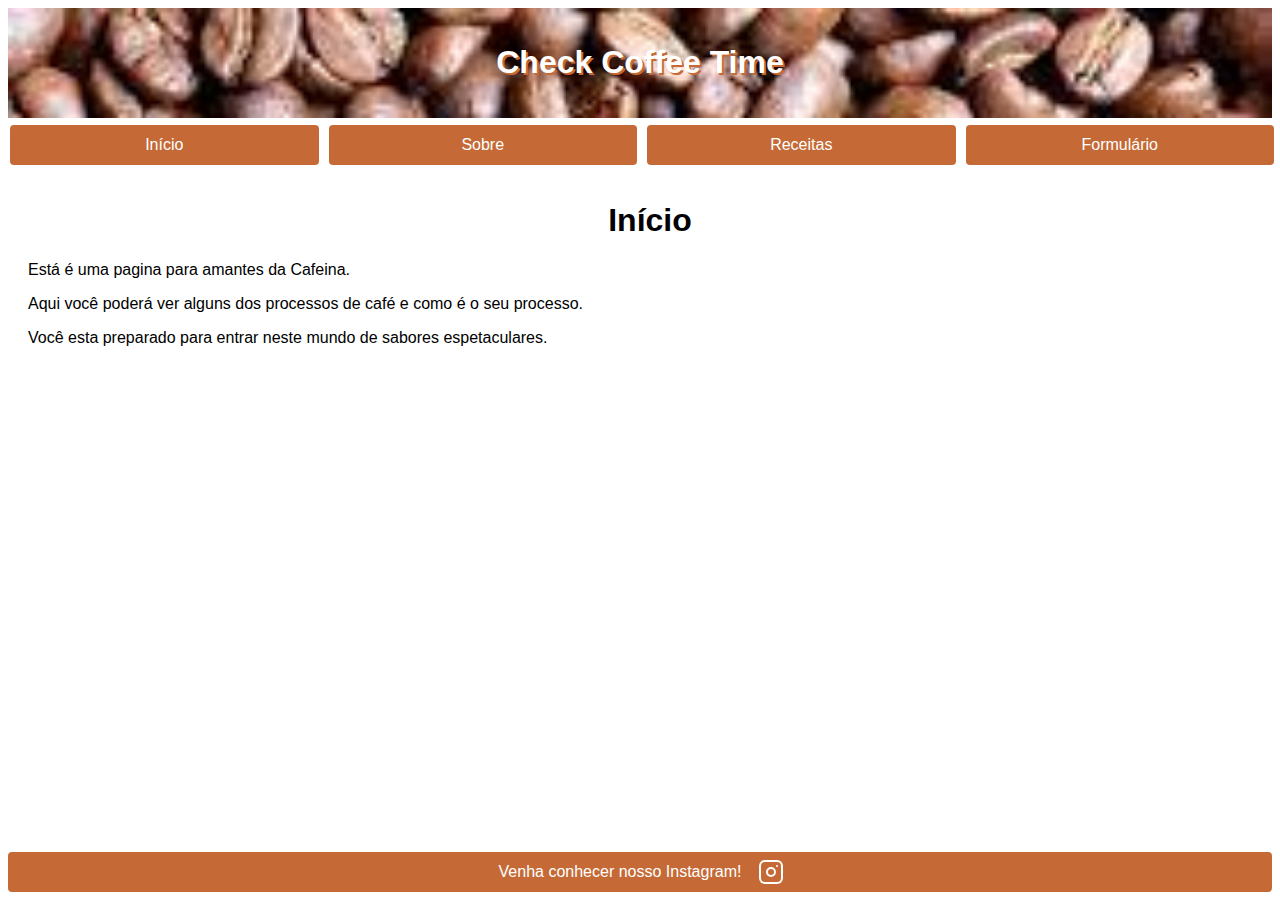
<file: Check Coffe Time/index.html>
<!DOCTYPE html>
<html lang="pt-br">

<head>
    <meta charset="UTF-8">
    <meta http-equiv="X-UA-Compatible" content="IE=edge">
    <meta name="viewport" content="width=device-width, initial-scale=1.0">
    <link rel="stylesheet" title="novo" href="design.css">
    <title>Check Coffee Time</title>
</head>

<body>
    <div class="header">
        <h1 class="check">Check Coffee Time</h1>
    </div>
    <div class="row">
        <div class="col-3 menu">
            <ul>
                <li><a href="./index.html">Início</a></li>
                <li><a href=" ./paginas/sobre.html">Sobre</a></li>
                <li><a class="teste" href="./paginas/receitas.html">Receitas
                        <ul>
                            <li><a class="a_receita" href="../receitas/v60.html">V60</a> </li>
                            <li><a class="a_receita" href="../receitas/doppio.html">Doppio</a></li>
                            <li><a class="a_receita" href="../receitas/espresso.html">Espresso</a></li>
                            <li><a class="a_receita" href="../receitas/mocha.html">Mocha</a></li>
                            <li><a class="a_receita" href="../receitas/cappuccino.html">Cappucino</a></li>
                            <li><a class="a_receita" href="../receitas/macchiato.html">Macchiato</a></li>
                        </ul>
                    </a></li>
                <li><a href=" ./paginas/forms.html">Formulário</a></li>
            </ul>
        </div>
        <div class="col-9 ">
            <h1>Início</h1>
            <p> Está é uma pagina para amantes da Cafeina.</p>
            <P> Aqui você poderá ver alguns dos processos de café e como é o seu processo.</p>
            <p> Você esta preparado para entrar neste mundo de sabores espetaculares.</p>
        </div>
    </div>
    <footer>
        <p class="footer">Venha conhecer nosso
            Instagram! </p>
        <a class="footer" href=" https://instagram.com/checkcoffeetime?igshid=YmMyMTA2M2Y="> <i
                class="gg-instagram"></i></a>
    </footer>

</body>

</html>
</file>
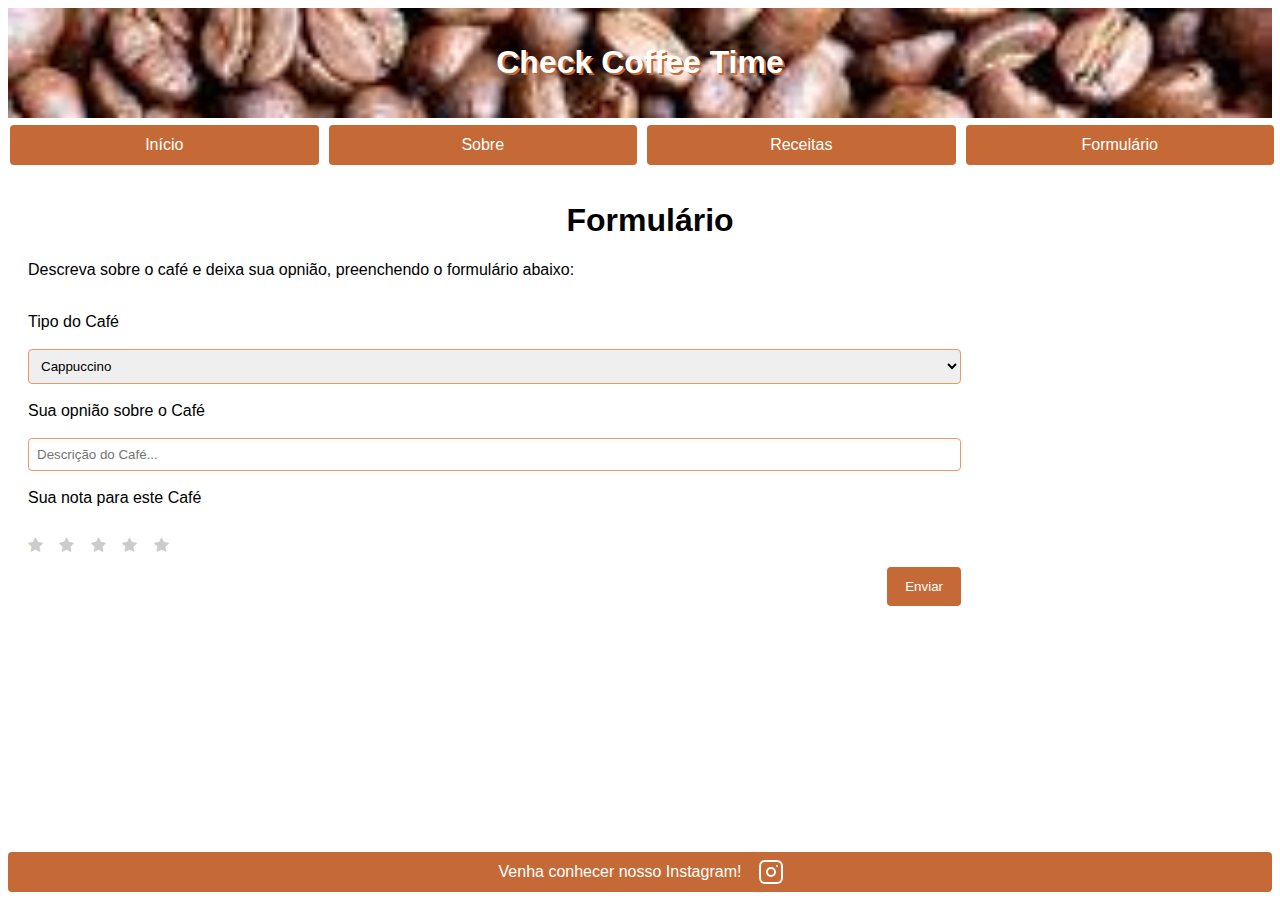
<file: Check Coffe Time/paginas/forms.html>
<!DOCTYPE html>
<html lang="pt-br">

<head>
    <meta charset="UTF-8">
    <meta http-equiv="X-UA-Compatible" content="IE=edge">
    <meta name="viewport" content="width=device-width, initial-scale=1.0">
    <link rel="stylesheet" title="Original" href="../design.css">
    <link rel="stylesheet" href="//maxcdn.bootstrapcdn.com/font-awesome/4.3.0/css/font-awesome.min.css">

    <title>Check Coffee Time</title>
</head>

<body>
    <div class="header">
        <h1 class="check">Check Coffee Time</h1>
    </div>
    <div class="row">
        <div class="form">
            <div class="col-3 menu">
                <ul>
                    <li><a href="../index.html">Início</a></li>
                    <li><a href=" ./sobre.html">Sobre</a></li>
                    <li><a href="./receitas.html">Receitas
                            <ul>
                                <li><a class="a_receita" href="../receitas/v60.html">V60</a> </li>
                                <li><a class="a_receita" href="../receitas/doppio.html">Doppio</a></li>
                                <li><a class="a_receita" href="../receitas/espresso.html">Espresso</a></li>
                                <li> <a class="a_receita" href="../receitas/mocha.html">Mocha</a></li>
                                <li><a class="a_receita" href="../receitas/cappuccino.html">Cappucino</a></li>
                                <li><a class="a_receita" href="../receitas/macchiato.html">Macchiato</a></li>
                            </ul>
                        </a></li>
                    <li><a href=" ./forms.html">Formulário</a></li>
                </ul>
            </div>
            <div class="col-9">
                <h1>Formulário</h1>
                <p> Descreva sobre o café e deixa sua opnião, preenchendo o formulário abaixo: </p>
                <div class="formulario">
                    <form>
                        <div class="form">
                            <div class="col-25">
                                <label for="estado">Tipo do Café</label>
                            </div>
                            <div class="col-75">
                                <select id="tipo" name="tipo">
                                    <option value="Cappuccino">Cappuccino</option>
                                    <option value="Espresso">Espresso</option>
                                    <option value="Doppio">Doppio</option>
                                    <option value="V60">V60</option>
                                    <option value="Macchiato">Macchiato</option>
                                    <option value="Mocha">Mocha</option>
                                </select>
                            </div>
                        </div>
                        <div class="form">
                            <div class="col-25">
                                <label for="desc">Sua opnião sobre o Café</label>
                            </div>
                            <div class="col-75">
                                <input type="text" id="desc" name="descpro" placeholder="Descrição do Café...">
                            </div>
                        </div>
                        <div class="form">
                            <div class="col-25">
                                <label for="loc">Sua nota para este Café</label>
                            </div>
                            <div class="col-75">
                                <div class="estrelas">
                                    <input type="radio" id="cm_star-empty" name="fb" value="" checked />
                                    <label for="cm_star-1"><i class="fa"></i></label>
                                    <input type="radio" id="cm_star-1" name="fb" value="1" />
                                    <label for="cm_star-2"><i class="fa"></i></label>
                                    <input type="radio" id="cm_star-2" name="fb" value="2" />
                                    <label for="cm_star-3"><i class="fa"></i></label>
                                    <input type="radio" id="cm_star-3" name="fb" value="3" />
                                    <label for="cm_star-4"><i class="fa"></i></label>
                                    <input type="radio" id="cm_star-4" name="fb" value="4" />
                                    <label for="cm_star-5"><i class="fa"></i></label>
                                    <input type="radio" id="cm_star-5" name="fb" value="5" />
                                </div>
                                <div>
                                    <button id="test" type="reset" class="button" value="Enviar">Enviar</button>
                                </div>
                            </div>
                        </div>
                    </form>
                </div>
            </div>
        </div>
    </div>
    
    <footer>
        <p class="footer">Venha conhecer nosso
            Instagram! </p>
        <a class="footer" href=" https://instagram.com/checkcoffeetime?igshid=YmMyMTA2M2Y="> <i
                class="gg-instagram"></i>
    </footer>
</body>

</html>
</file>
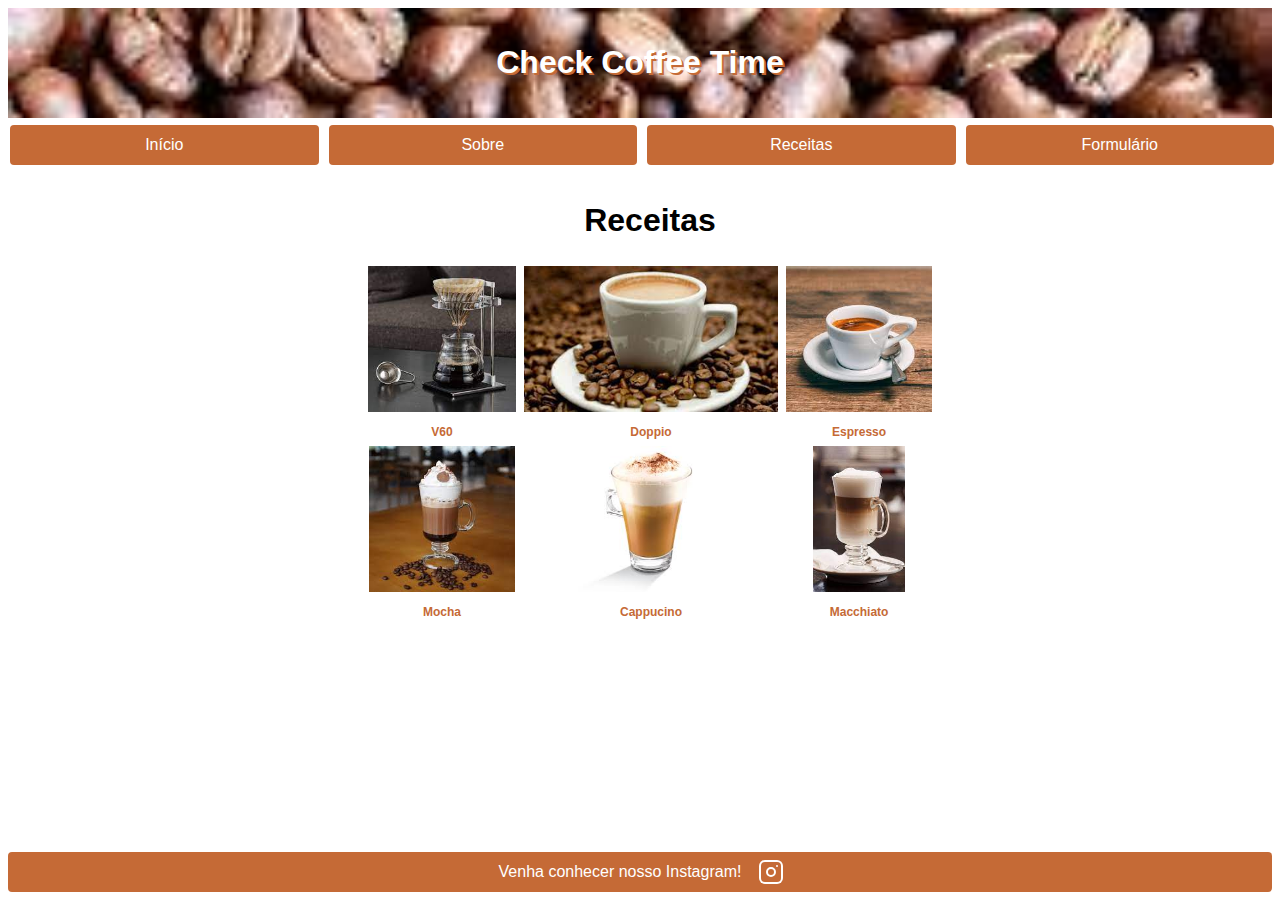
<file: Check Coffe Time/paginas/receitas.html>
<!DOCTYPE html>
<html lang="pt-br">

<head>
    <meta charset="UTF-8">
    <meta http-equiv="X-UA-Compatible" content="IE=edge">
    <meta name="viewport" content="width=device-width, initial-scale=1.0">
    <link rel="stylesheet" title="novo" href="../design.css">
    <title>Check Coffee Time</title>
</head>

<body>
    <div class="header">
        <h1 class="check">Check Coffee Time</h1>
    </div>
    <div class="row">
        <div class="col-3 menu">
            <ul>
                <li><a href="../index.html">Início</a></li>
                <li><a href=" ./sobre.html">Sobre</a></li>
                <li><a href="./receitas.html">Receitas
                        <ul>
                            <li><a class="a_receita" href="../receitas/v60.html">V60</a> </li>
                            <li><a class="a_receita" href="../receitas/doppio.html">Doppio</a></li>
                            <li><a class="a_receita" href="../receitas/espresso.html">Espresso</a></li>
                            <li> <a class="a_receita" href="../receitas/mocha.html">Mocha</a></li>
                            <li><a class="a_receita" href="../receitas/cappuccino.html">Cappucino</a></li>
                            <li><a class="a_receita" href="../receitas/macchiato.html">Macchiato</a></li>
                        </ul>
                    </a></li>
                <li><a href=" ./forms.html">Formulário</a></li>
            </ul>
        </div>

        <div class="col-9">
            <h1>Receitas</h1>
            <table>
                <tbody>
                    <tr>
                        <td><img src="../receitas/imagens-receitas/v60.jpg"></td>
                        <td><img src="../receitas/imagens-receitas/doppio.jpg"></td>
                        <td><img src="../receitas/imagens-receitas/espresso.jpg"></td>
                    </tr>
                    <tr>
                        <td><a class="a_receita" href="../receitas/v60.html">V60</a> </td>
                        <td><a class="a_receita" href="../receitas/doppio.html">Doppio</a></td>
                        <td><a class="a_receita" href="../receitas/espresso.html">Espresso</a></td>
                    </tr>
                    <tr>
                        <td><img src="../receitas/imagens-receitas/mocha.jpg"></td>
                        <td><img src="../receitas/imagens-receitas/Cappucino.png"></td>
                        <td><img src="../receitas/imagens-receitas/macchiato.jpg"></td>
                    </tr>
                    <tr>
                        <td><a class="a_receita" href="../receitas/mocha.html">Mocha</a></td>
                        <td><a class="a_receita" href="../receitas/cappuccino.html">Cappucino</a></td>
                        <td><a class="a_receita" href="../receitas/macchiato.html">Macchiato</a></td>
                    </tr>
                </tbody>
            </table>

        </div>
    </div>
    <footer>
        <p class="footer">Venha conhecer nosso
            Instagram! </p>
        <a class="footer" href=" https://instagram.com/checkcoffeetime?igshid=YmMyMTA2M2Y="> <i
                class="gg-instagram"></i></a>
    </footer>

</body>

</html>
</file>
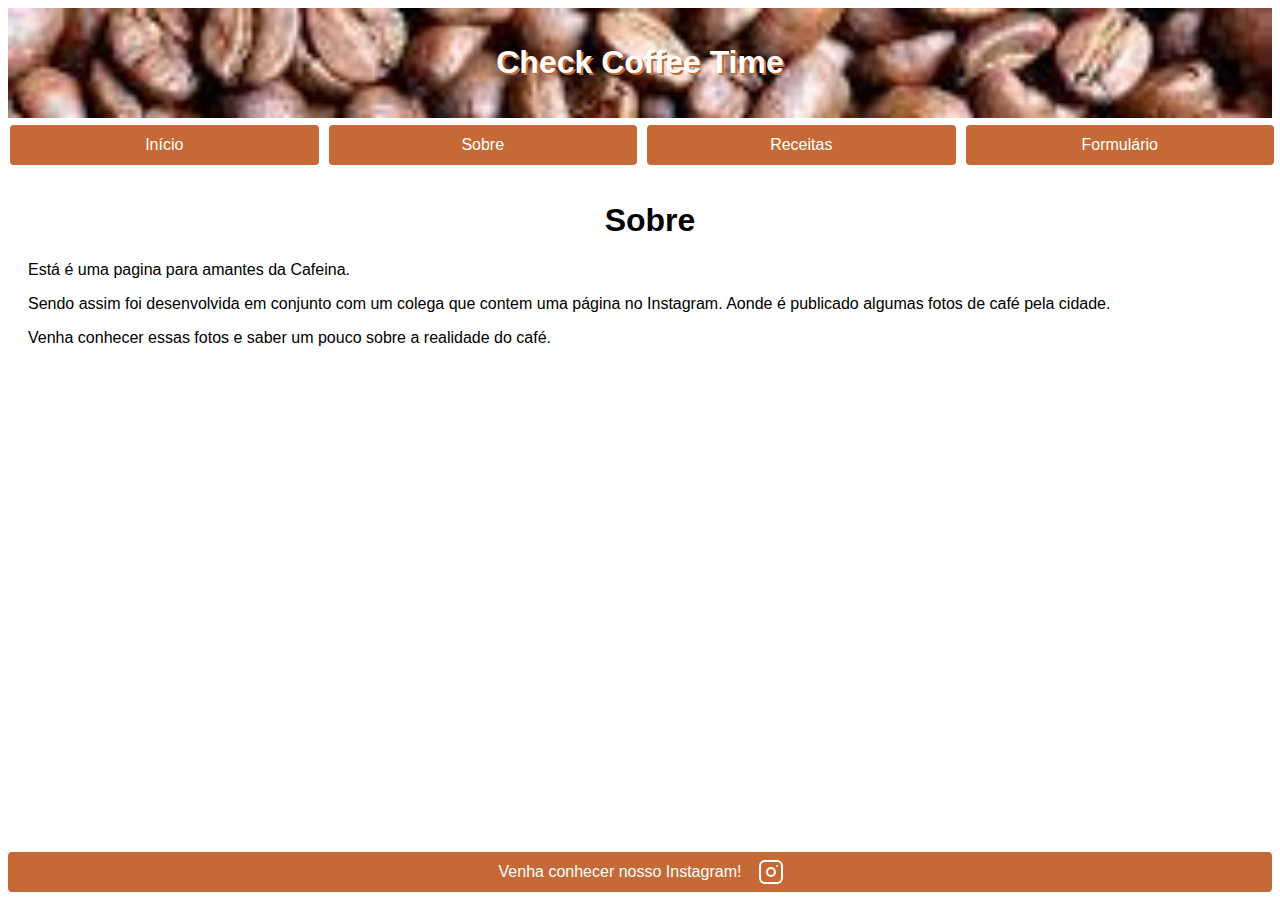
<file: Check Coffe Time/paginas/sobre.html>
<!DOCTYPE html>
<html lang="pt-br">

<head>
    <meta charset="UTF-8">
    <meta http-equiv="X-UA-Compatible" content="IE=edge">
    <meta name="viewport" content="width=device-width, initial-scale=1.0">
    <link rel="stylesheet" title="novo" href="../design.css">
    <title>Check Coffee Time</title>
</head>

<body>
    <div class="header">
        <h1 class="check">Check Coffee Time</h1>
    </div>
    <div class="row">
        <div class="col-3 menu">
            <ul>
                <li><a href="../index.html">Início</a></li>
                <li><a href=" ./sobre.html">Sobre</a></li>
                <li><a href="./receitas.html">Receitas
                        <ul>
                            <li><a class="a_receita" href="../receitas/v60.html">V60</a> </li>
                            <li><a class="a_receita" href="../receitas/doppio.html">Doppio</a></li>
                            <li><a class="a_receita" href="../receitas/espresso.html">Espresso</a></li>
                            <li> <a class="a_receita" href="../receitas/mocha.html">Mocha</a></li>
                            <li><a class="a_receita" href="../receitas/cappuccino.html">Cappucino</a></li>
                            <li><a class="a_receita" href="../receitas/macchiato.html">Macchiato</a></li>
                        </ul>
                    </a></li>
                <li><a href=" ./forms.html">Formulário</a></li>
            </ul>
        </div>
        <div class="col-9">
            <h1>Sobre</h1>
            <p> Está é uma pagina para amantes da Cafeina.</p>
            <P> Sendo assim foi desenvolvida em conjunto com um colega que contem uma página no Instagram. Aonde é publicado
                algumas fotos de café pela cidade. </p>
            <p> Venha conhecer essas fotos e saber um pouco sobre a realidade do café.</p>
        </div>
    </div>
        <footer>
            <p class="footer">Venha conhecer nosso
                Instagram! </p>
            <a class="footer" href=" https://instagram.com/checkcoffeetime?igshid=YmMyMTA2M2Y="> <i
                    class="gg-instagram"></i></a>
        </footer>
</body>

</html>
</file>
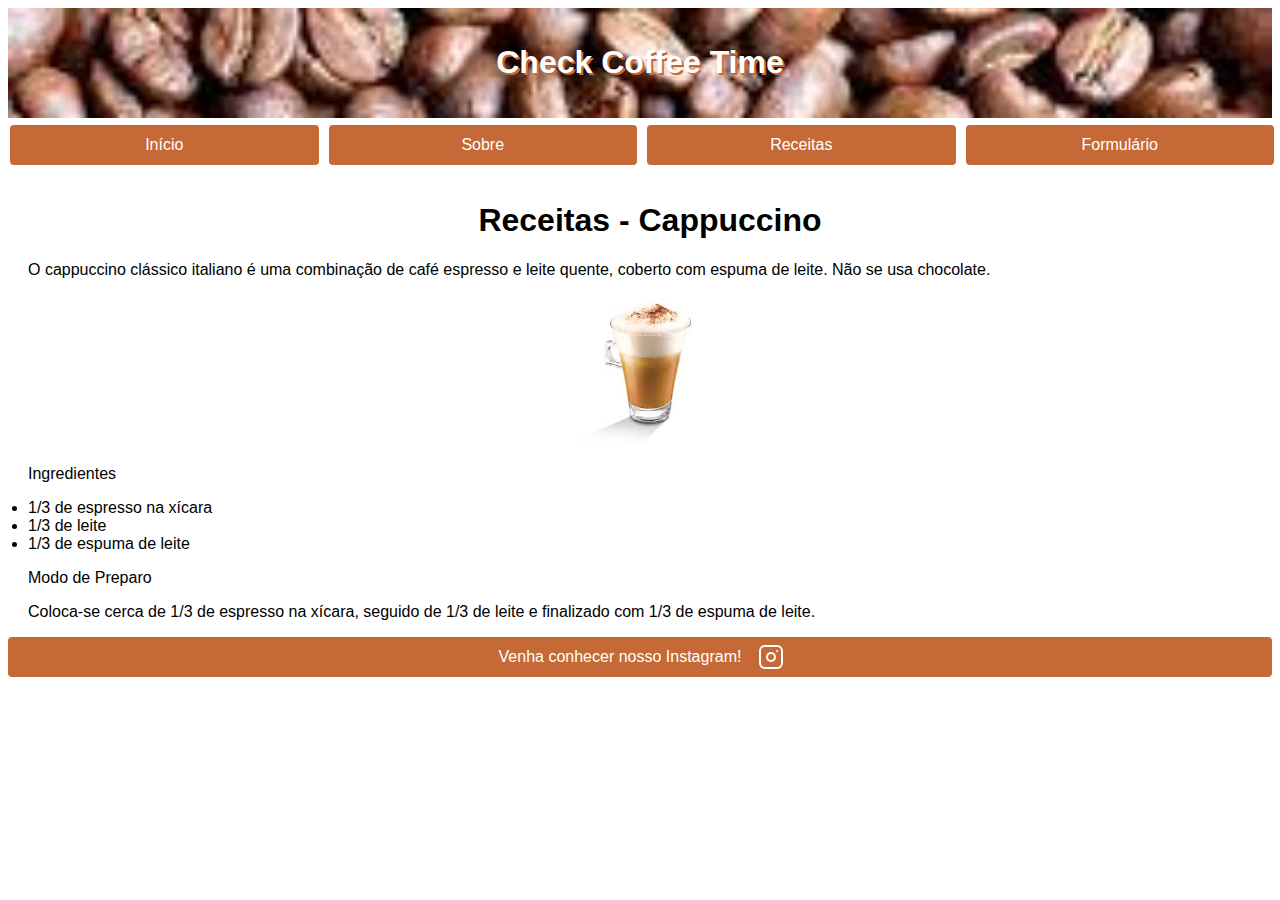
<file: Check Coffe Time/receitas/cappuccino.html>
<!DOCTYPE html>
<html lang="pt-br">

<head>
    <meta charset="UTF-8">
    <meta http-equiv="X-UA-Compatible" content="IE=edge">
    <meta name="viewport" content="width=device-width, initial-scale=1.0">
    <link rel="stylesheet" title="novo" href="../design.css">
    <title>Check Coffee Time</title>
</head>

<body>
    <div class="header">
        <h1 class="check">Check Coffee Time</h1>
    </div>
    <div class="row">
        <div class="col-3 menu">
            <ul>
                <li><a href="../index.html">Início</a></li>
                <li><a href="../paginas/sobre.html">Sobre</a></li>
                <li><a href="../paginas/receitas.html">Receitas
                    <ul>
                        <li><a class="a_receita" href="../receitas/v60.html">V60</a> </li>
                        <li><a class="a_receita" href="../receitas/doppio.html">Doppio</a></li>
                        <li><a class="a_receita" href="../receitas/espresso.html">Espresso</a></li>
                        <li> <a class="a_receita" href="../receitas/mocha.html">Mocha</a></li>
                        <li><a class="a_receita" href="../receitas/cappuccino.html">Cappucino</a></li>
                        <li><a class="a_receita" href="../receitas/macchiato.html">Macchiato</a></li>
                    </ul>
                </a></li>
                <li><a href="../paginas/forms.html">Formulário</a></li>
            </ul>
        </div>
        <div class="col-9">
            <h1>Receitas - Cappuccino</h1>
            <P> O cappuccino clássico italiano é uma combinação de café espresso e leite quente, coberto com espuma de
                leite. Não se usa chocolate. </p>
            <div class="img_receita"><img src="../receitas/imagens-receitas/Cappucino.png"></div>
            <p>Ingredientes</p>
            <li>1/3 de espresso na xícara</li>
            <li>1/3 de leite</li>
            <li>1/3 de espuma de leite</li>

            <p>Modo de Preparo</p>
            <p>Coloca-se cerca de 1/3 de espresso na xícara, seguido de 1/3 de leite e finalizado com 1/3 de espuma de
                leite.</p>
        </div>
        <footer>
            <p class="footer">Venha conhecer nosso
                Instagram! </p>
            <a class="footer" href=" https://instagram.com/checkcoffeetime?igshid=YmMyMTA2M2Y="> <i
                    class="gg-instagram"></i></a>
        </footer>
</body>

</html>
</file>
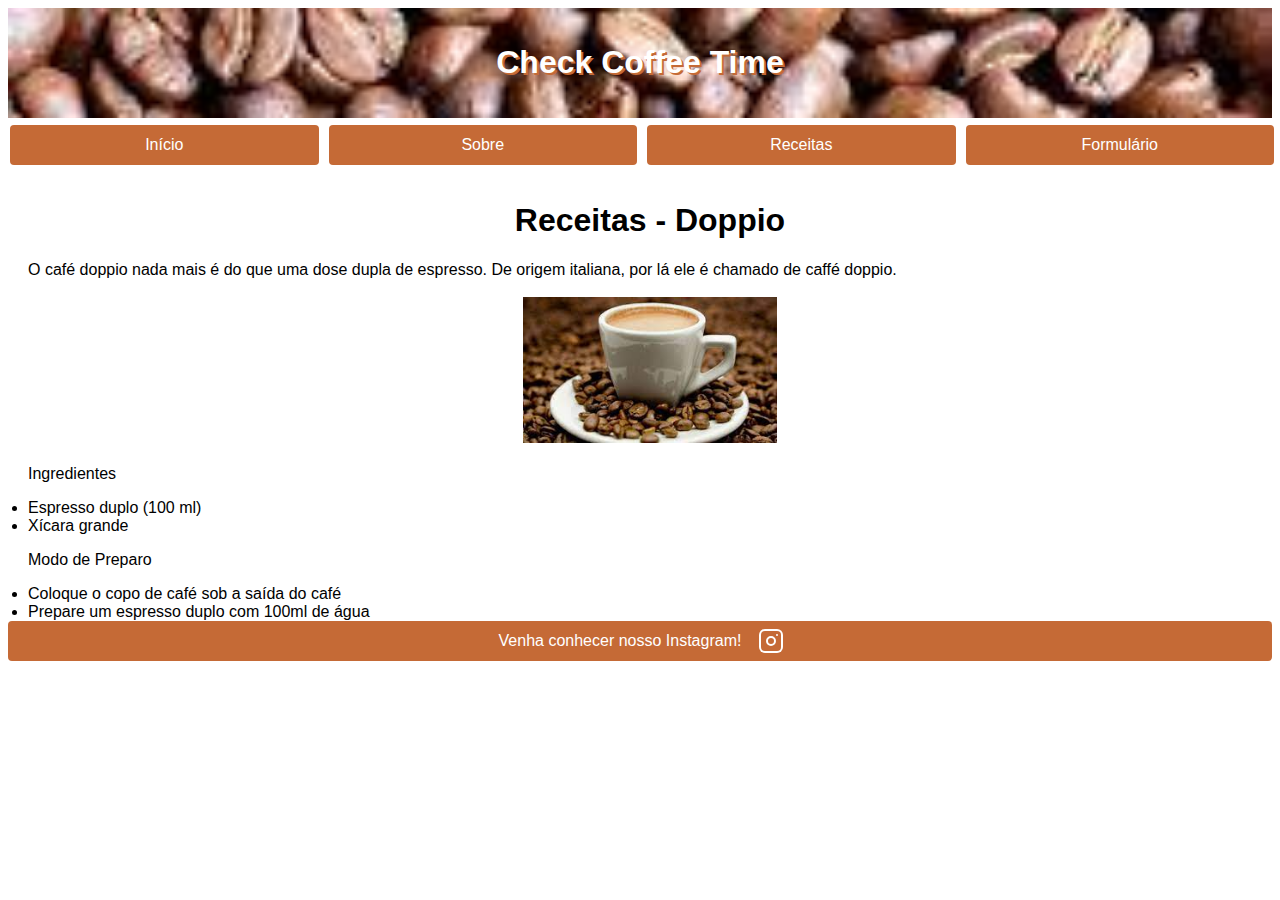
<file: Check Coffe Time/receitas/doppio.html>
<!DOCTYPE html>
<html lang="pt-br">

<head>
    <meta charset="UTF-8">
    <meta http-equiv="X-UA-Compatible" content="IE=edge">
    <meta name="viewport" content="width=device-width, initial-scale=1.0">
    <link rel="stylesheet" title="novo" href="../design.css">
    <title>Check Coffee Time</title>
</head>

<body>
    <div class="header">
        <h1 class="check">Check Coffee Time</h1>
    </div>
    <div class="row">
        <div class="col-3 menu">
            <ul>
                <li><a href="../index.html">Início</a></li>
                <li><a href="../paginas/sobre.html">Sobre</a></li>
                <li><a href="../paginas/receitas.html">Receitas
                    <ul>
                        <li><a class="a_receita" href="../receitas/v60.html">V60</a> </li>
                        <li><a class="a_receita" href="../receitas/doppio.html">Doppio</a></li>
                        <li><a class="a_receita" href="../receitas/espresso.html">Espresso</a></li>
                        <li> <a class="a_receita" href="../receitas/mocha.html">Mocha</a></li>
                        <li><a class="a_receita" href="../receitas/cappuccino.html">Cappucino</a></li>
                        <li><a class="a_receita" href="../receitas/macchiato.html">Macchiato</a></li>
                    </ul>
                </a></li>
                <li><a href="../paginas/forms.html">Formulário</a></li>
            </ul>
        </div>
        <div class="col-9">
            <h1>Receitas - Doppio</h1>
            <P> O café doppio nada mais é do que uma dose dupla de espresso. De origem italiana, por lá ele é chamado de
                caffé doppio. </p>
            <div class="img_receita"><img src="../receitas/imagens-receitas/doppio.jpg"></div>
            <p>Ingredientes</p>
            <li>Espresso duplo (100 ml)</li>
            <li>Xícara grande</li>

            <p>Modo de Preparo</p>
            <li>Coloque o copo de café sob a saída do café</li>
            <li>Prepare um espresso duplo com 100ml de água</li>

            <!-- https://www.baressp.com.br/receitas/barista/sem-alcool/espresso-doppio -->

        </div>
        <footer>
            <p class="footer">Venha conhecer nosso
                Instagram! </p>
            <a class="footer" href=" https://instagram.com/checkcoffeetime?igshid=YmMyMTA2M2Y="> <i
                    class="gg-instagram"></i></a>
        </footer>
</body>

</html>
</file>
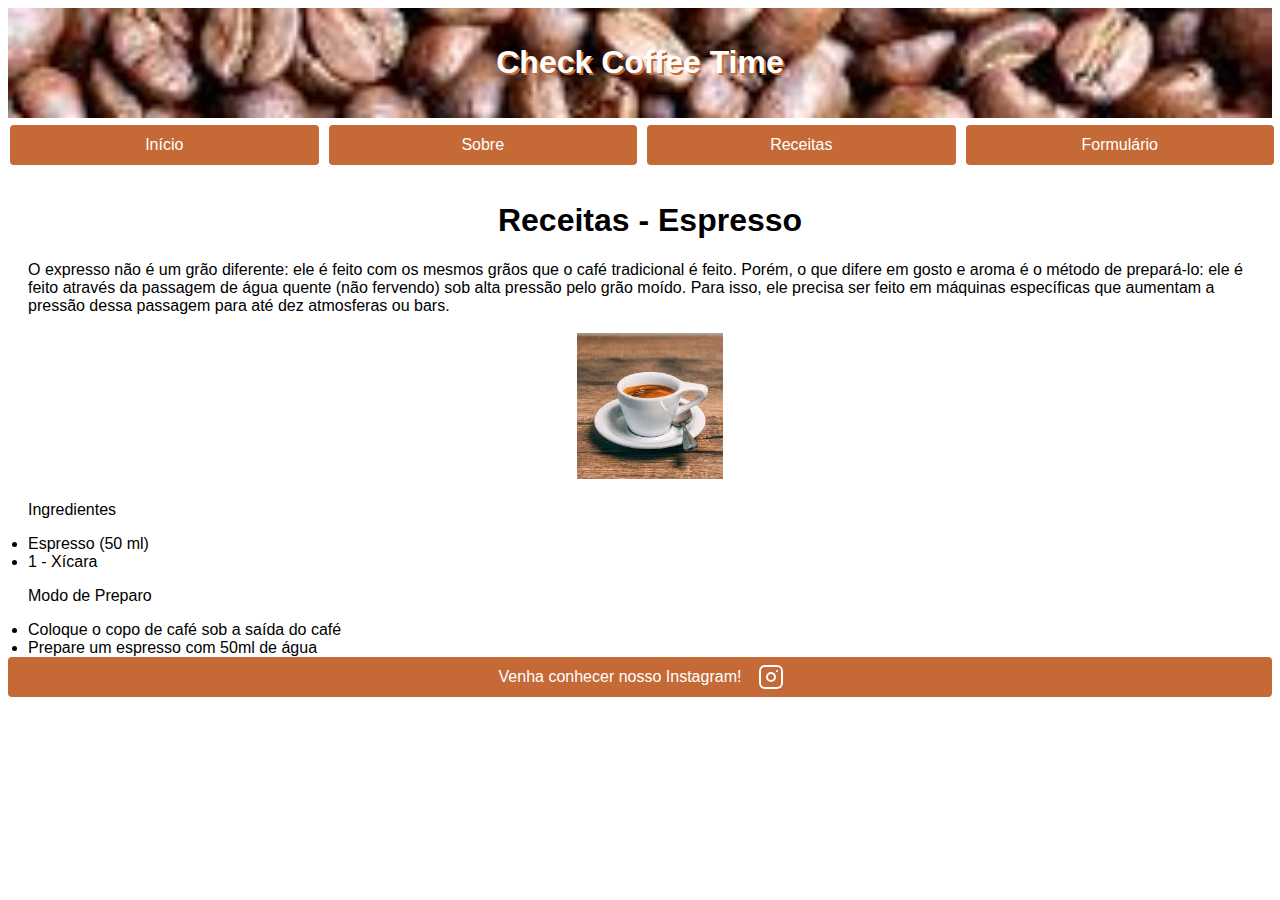
<file: Check Coffe Time/receitas/espresso.html>
<!DOCTYPE html>
<html lang="pt-br">

<head>
    <meta charset="UTF-8">
    <meta http-equiv="X-UA-Compatible" content="IE=edge">
    <meta name="viewport" content="width=device-width, initial-scale=1.0">
    <link rel="stylesheet" title="novo" href="../design.css">
    <title>Check Coffee Time</title>
</head>

<body>
    <div class="header">
        <h1 class="check">Check Coffee Time</h1>
    </div>
    <div class="row">
        <div class="col-3 menu">
            <ul>
                <li><a href="../index.html">Início</a></li>
                <li><a href="../paginas/sobre.html">Sobre</a></li>
                <li><a href="../paginas/receitas.html">Receitas
                        <ul>
                            <li><a class="a_receita" href="../receitas/v60.html">V60</a> </li>
                            <li><a class="a_receita" href="../receitas/doppio.html">Doppio</a></li>
                            <li><a class="a_receita" href="../receitas/espresso.html">Espresso</a></li>
                            <li> <a class="a_receita" href="../receitas/mocha.html">Mocha</a></li>
                            <li><a class="a_receita" href="../receitas/cappuccino.html">Cappucino</a></li>
                            <li><a class="a_receita" href="../receitas/macchiato.html">Macchiato</a></li>
                        </ul>
                    </a></li>
                <li><a href="../paginas/forms.html">Formulário</a></li>
            </ul>
        </div>
        <div class="col-9">
            <h1>Receitas - Espresso</h1>
            <P> O expresso não é um grão diferente: ele é feito com os mesmos grãos que o café tradicional é feito.
                Porém, o que difere em gosto e aroma é o método de prepará-lo: ele é feito através da passagem de água
                quente (não fervendo) sob alta pressão pelo grão moído. Para isso, ele precisa ser feito em máquinas
                específicas que aumentam a pressão dessa passagem para até dez atmosferas ou bars. </p>
            <div class="img_receita"><img src="../receitas/imagens-receitas/espresso.jpg"></div>
            <p>Ingredientes</p>
            <li>Espresso  (50 ml)</li>
            <li>1 - Xícara</li>

            <p>Modo de Preparo</p>
            <li>Coloque o copo de café sob a saída do café</li>
            <li>Prepare um espresso com 50ml de água</li>
        </div>
        <footer>
            <p class="footer">Venha conhecer nosso
                Instagram! </p>
            <a class="footer" href=" https://instagram.com/checkcoffeetime?igshid=YmMyMTA2M2Y="> <i
                    class="gg-instagram"></i></a>
        </footer>
</body>

</html>
</file>
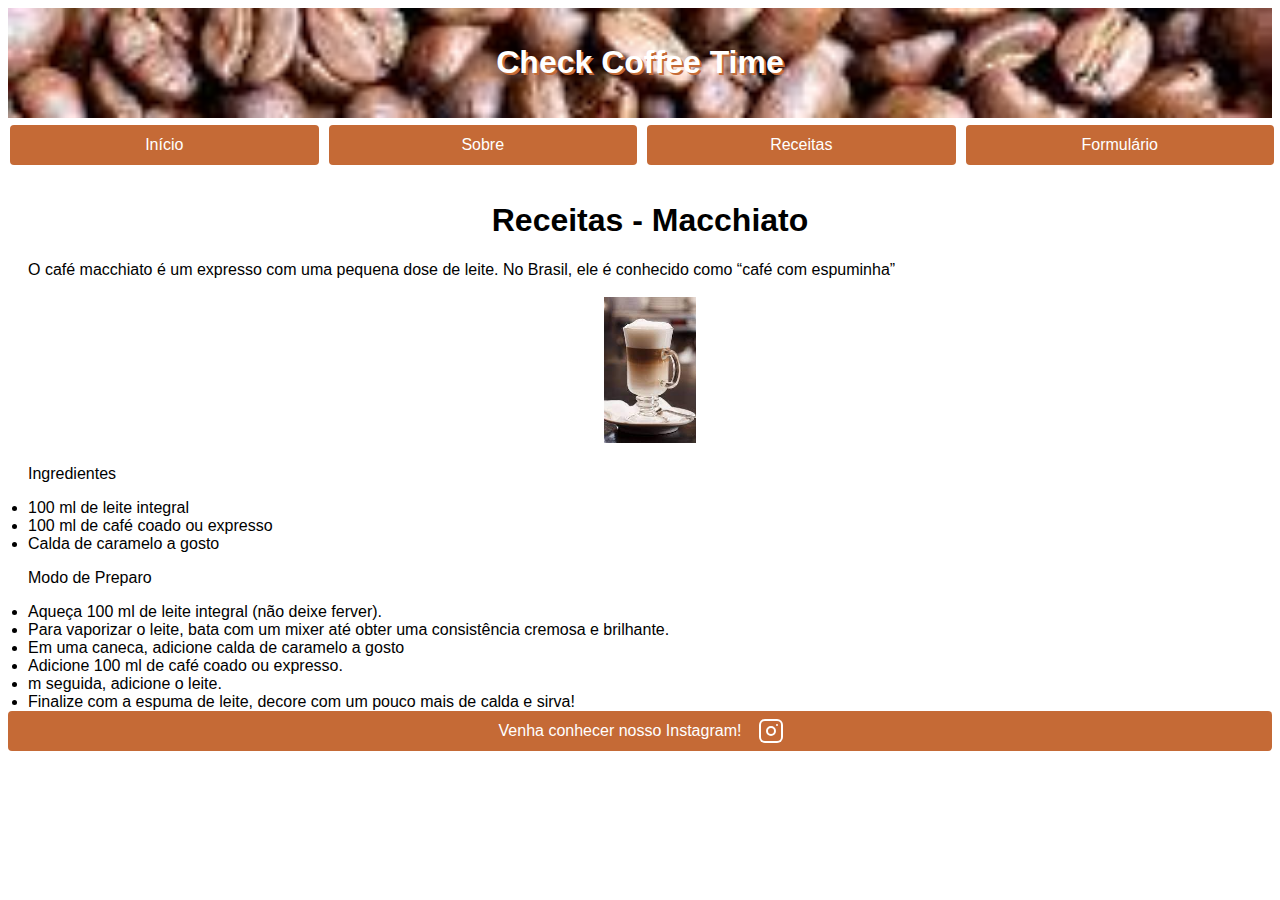
<file: Check Coffe Time/receitas/macchiato.html>
<!DOCTYPE html>
<html lang="pt-br">

<head>
    <meta charset="UTF-8">
    <meta http-equiv="X-UA-Compatible" content="IE=edge">
    <meta name="viewport" content="width=device-width, initial-scale=1.0">
    <link rel="stylesheet" title="novo" href="../design.css">
    <title>Check Coffee Time</title>
</head>

<body>
    <div class="header">
        <h1 class="check">Check Coffee Time</h1>
    </div>
    <div class="row">
        <div class="col-3 menu">
            <ul>
                <li><a href="../index.html">Início</a></li>
                <li><a href="../paginas/sobre.html">Sobre</a></li>
                <li><a href="../paginas/receitas.html">Receitas
                    <ul>
                        <li><a class="a_receita" href="../receitas/v60.html">V60</a> </li>
                        <li><a class="a_receita" href="../receitas/doppio.html">Doppio</a></li>
                        <li><a class="a_receita" href="../receitas/espresso.html">Espresso</a></li>
                        <li> <a class="a_receita" href="../receitas/mocha.html">Mocha</a></li>
                        <li><a class="a_receita" href="../receitas/cappuccino.html">Cappucino</a></li>
                        <li><a class="a_receita" href="../receitas/macchiato.html">Macchiato</a></li>
                    </ul>
                </a></li>
                <li><a href="../paginas/forms.html">Formulário</a></li>
            </ul>
        </div>
        <div class="col-9">
            <h1>Receitas - Macchiato</h1>
            <P> O café macchiato é um expresso com uma pequena dose de leite. No Brasil, ele é conhecido como “café com
                espuminha” </p>
            <div class="img_receita"><img src="../receitas/imagens-receitas/macchiato.jpg"></div>
            <p>Ingredientes</p>
            <li>100 ml de leite integral</li>
            <li>100 ml de café coado ou expresso</li>
            <li>Calda de caramelo a gosto</li>

            <p>Modo de Preparo</p>
            <li>Aqueça 100 ml de leite integral (não deixe ferver).</li>
            <li>Para vaporizar o leite, bata com um mixer até obter uma consistência cremosa e brilhante.</li>
            <li>Em uma caneca, adicione calda de caramelo a gosto</li>
            <li>Adicione 100 ml de café coado ou expresso.</li>
            <li>m seguida, adicione o leite.</li>
            <li>Finalize com a espuma de leite, decore com um pouco mais de calda e sirva!</li>
            <!-- https://www.acasaencantada.com.br/cafes/macchiato-tradicional/ -->
        </div>
        <footer>
            <p class="footer">Venha conhecer nosso
                Instagram! </p>
            <a class="footer" href=" https://instagram.com/checkcoffeetime?igshid=YmMyMTA2M2Y="> <i
                    class="gg-instagram"></i></a>
        </footer>
</body>

</html>
</file>
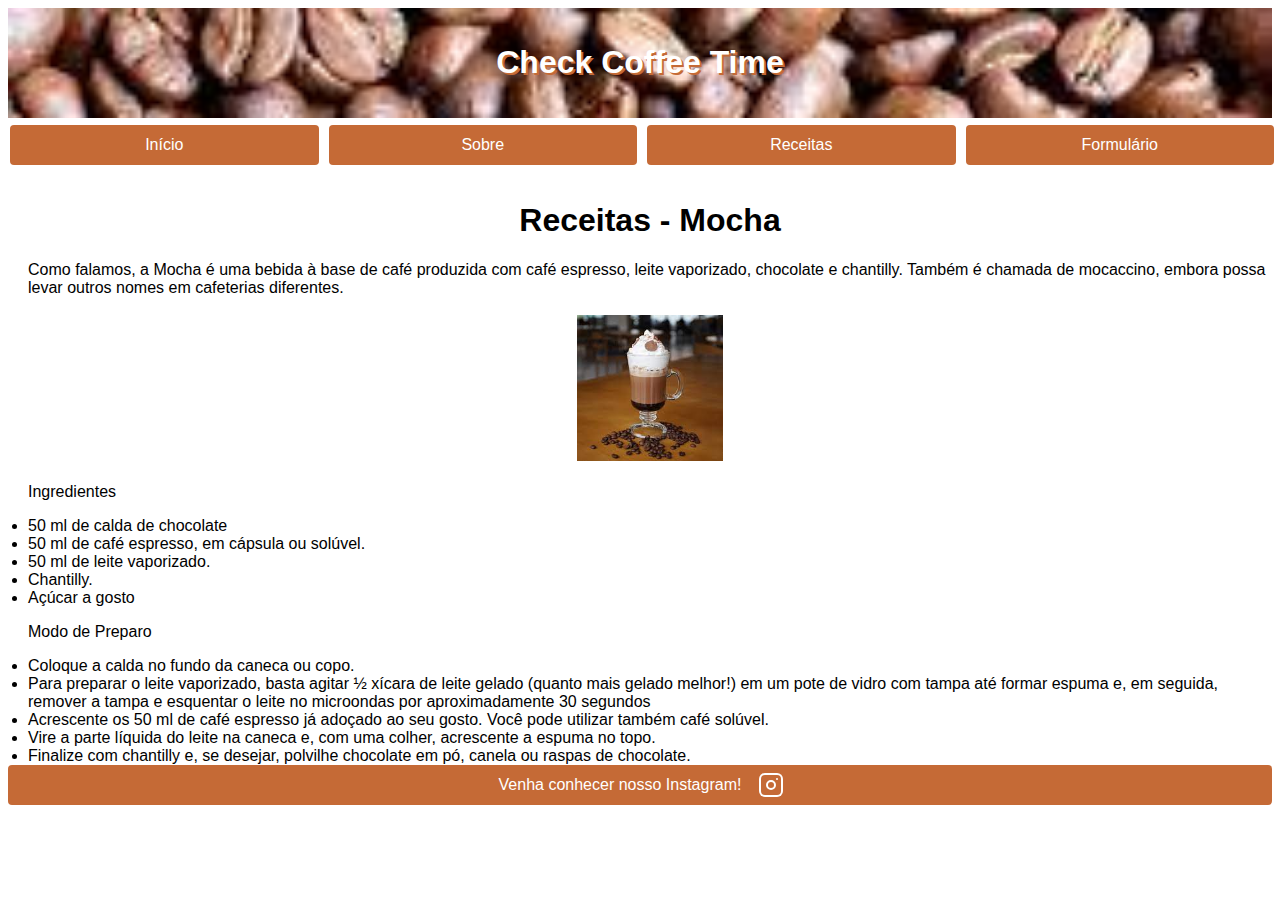
<file: Check Coffe Time/receitas/mocha.html>
<!DOCTYPE html>
<html lang="pt-br">

<head>
    <meta charset="UTF-8">
    <meta http-equiv="X-UA-Compatible" content="IE=edge">
    <meta name="viewport" content="width=device-width, initial-scale=1.0">
    <link rel="stylesheet" title="novo" href="../design.css">
    <title>Check Coffee Time</title>
</head>

<body>
    <div class="header">
        <h1 class="check">Check Coffee Time</h1>
    </div>
    <div class="row">
        <div class="col-3 menu">
            <ul>
                <li><a href="../index.html">Início</a></li>
                <li><a href="../paginas/sobre.html">Sobre</a></li>
                <li><a href="../paginas/receitas.html">Receitas
                    <ul>
                        <li><a class="a_receita" href="../receitas/v60.html">V60</a> </li>
                        <li><a class="a_receita" href="../receitas/doppio.html">Doppio</a></li>
                        <li><a class="a_receita" href="../receitas/espresso.html">Espresso</a></li>
                        <li> <a class="a_receita" href="../receitas/mocha.html">Mocha</a></li>
                        <li><a class="a_receita" href="../receitas/cappuccino.html">Cappucino</a></li>
                        <li><a class="a_receita" href="../receitas/macchiato.html">Macchiato</a></li>
                    </ul>
                </a></li>
                <li><a href="../paginas/forms.html">Formulário</a></li>
            </ul>
        </div>
        <div class="col-9">
            <h1>Receitas - Mocha</h1>
            <P> Como falamos, a Mocha é uma bebida à base de café produzida com café espresso, leite vaporizado,
                chocolate e chantilly. Também é chamada de mocaccino, embora possa levar outros nomes em cafeterias
                diferentes. </p>
            <div class="img_receita"><img src="../receitas/imagens-receitas/mocha.jpg"></div>
            <p>Ingredientes</p>
            <li>50 ml de calda de chocolate</li>
            <li>50 ml de café espresso, em cápsula ou solúvel.</li>
            <li>50 ml de leite vaporizado.</li>
            <li>Chantilly.</li>
            <li>Açúcar a gosto</li>

            <p>Modo de Preparo</p>
            <li>Coloque a calda no fundo da caneca ou copo.</li>
            <li>Para preparar o leite vaporizado, basta agitar ½ xícara de leite gelado (quanto mais gelado melhor!) em
                um pote de vidro com tampa até formar espuma e, em seguida, remover a tampa e esquentar o leite no
                microondas por aproximadamente 30 segundos</li>
            <li>Acrescente os 50 ml de café espresso já adoçado ao seu gosto. Você pode utilizar também café solúvel.
            </li>
            <li>Vire a parte líquida do leite na caneca e, com uma colher, acrescente a espuma no topo.</li>
            <li>Finalize com chantilly e, se desejar, polvilhe chocolate em pó, canela ou raspas de chocolate.</li>

            <!-- https://blog.ucoffee.com.br/mocha-mocaccino/#Cafe_Mocha -->
        </div>
        <footer>
            <p class="footer">Venha conhecer nosso
                Instagram! </p>
            <a class="footer" href=" https://instagram.com/checkcoffeetime?igshid=YmMyMTA2M2Y="> <i
                    class="gg-instagram"></i></a>
        </footer>
</body>

</html>
</file>
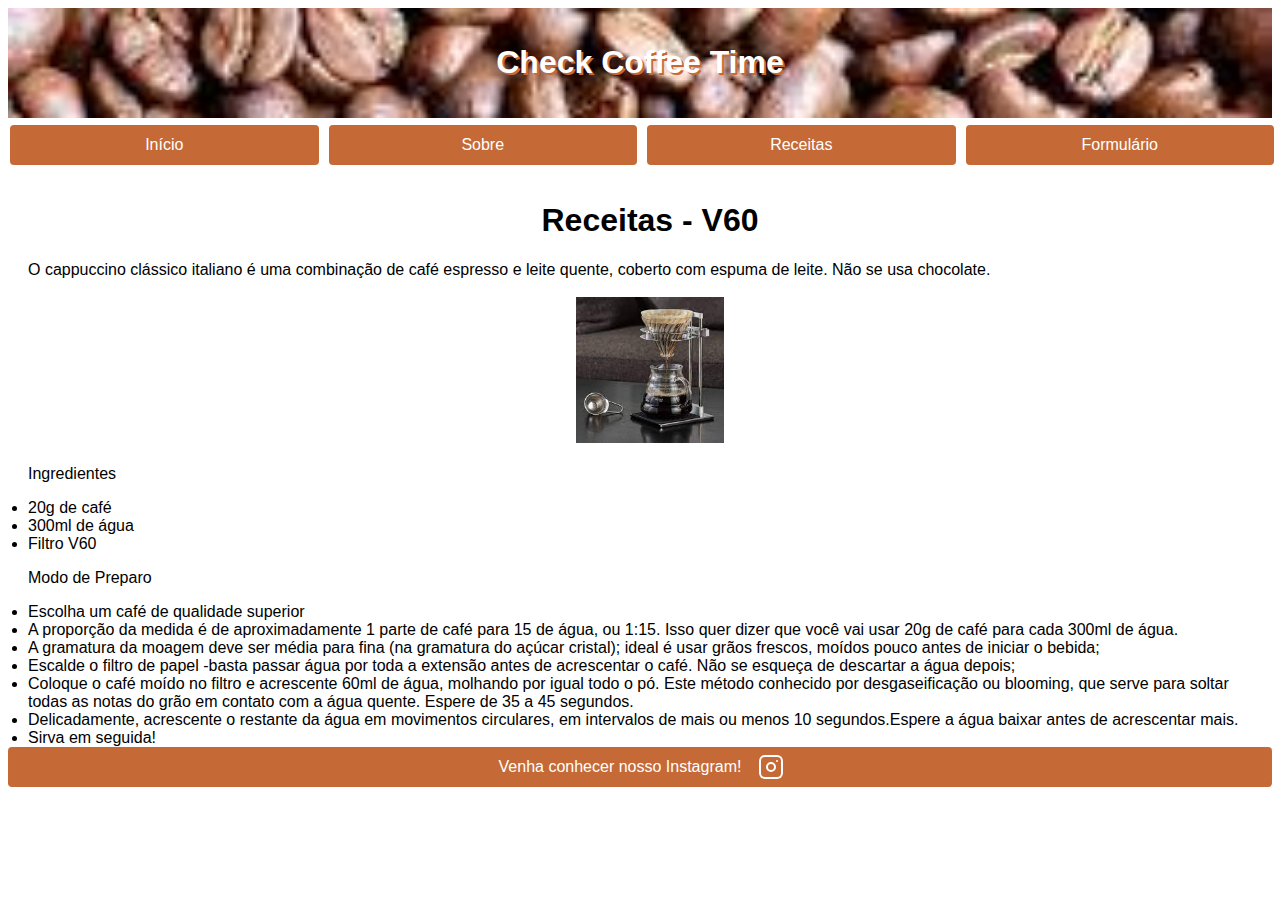
<file: Check Coffe Time/receitas/v60.html>
<!DOCTYPE html>
<html lang="pt-br">

<head>
    <meta charset="UTF-8">
    <meta http-equiv="X-UA-Compatible" content="IE=edge">
    <meta name="viewport" content="width=device-width, initial-scale=1.0">
    <link rel="stylesheet" title="novo" href="../design.css">
    <title>Check Coffee Time</title>
</head>

<body>
    <div class="header">
        <h1 class="check">Check Coffee Time</h1>
    </div>
    <div class="row">
        <div class="col-3 menu">
            <ul>
                <li><a href="../index.html">Início</a></li>
                <li><a href="../paginas/sobre.html">Sobre</a></li>
                <li><a href="../paginas/receitas.html">Receitas
                    <ul>
                        <li><a class="a_receita" href="../receitas/v60.html">V60</a> </li>
                        <li><a class="a_receita" href="../receitas/doppio.html">Doppio</a></li>
                        <li><a class="a_receita" href="../receitas/espresso.html">Espresso</a></li>
                        <li> <a class="a_receita" href="../receitas/mocha.html">Mocha</a></li>
                        <li><a class="a_receita" href="../receitas/cappuccino.html">Cappucino</a></li>
                        <li><a class="a_receita" href="../receitas/macchiato.html">Macchiato</a></li>
                    </ul>
                </a></li>
                <li><a href="../paginas/forms.html">Formulário</a></li>
            </ul>
        </div>
        <div class="col-9">
            <h1>Receitas - V60</h1>
            <P> O cappuccino clássico italiano é uma combinação de café espresso e leite quente, coberto com espuma de
                leite. Não se usa chocolate. </p>
            <div class="img_receita"><img src="../receitas/imagens-receitas/v60.jpg"></div>
            <p>Ingredientes</p>
            <li>20g de café</li>
            <li>300ml de água</li>
            <li>Filtro V60</li>

            <p>Modo de Preparo</p>
            <li>Escolha um café de qualidade superior</li>
            <li>A proporção da medida é de aproximadamente 1 parte de café para 15 de água, ou 1:15. Isso quer dizer que
                você vai usar 20g de café para cada 300ml de água.</li>
            <li>A gramatura da moagem deve ser média para fina (na gramatura do açúcar cristal); ideal é usar grãos
                frescos, moídos pouco antes de iniciar o bebida;</li>
            <li>Escalde o filtro de papel -basta passar água por toda a extensão antes de acrescentar o café. Não se
                esqueça de descartar a água depois;</li>
            <li>Coloque o café moído no filtro e acrescente 60ml de água, molhando por igual todo o pó. Este método
                conhecido por desgaseificação ou blooming, que serve para soltar todas as notas do grão em contato com a
                água quente. Espere de 35 a 45 segundos.</li>
            <li>Delicadamente, acrescente o restante da água em movimentos circulares, em intervalos de mais ou menos 10
                segundos.Espere a água baixar antes de acrescentar mais.</li>
            <li>Sirva em seguida!</li>

            <!-- https://blog.ucoffee.com.br/hario-v60/#Como_fazer_cafe_na_Hario_v60 -->
        </div>
        <footer>
            <p class="footer">Venha conhecer nosso
                Instagram! </p>
            <a class="footer" href=" https://instagram.com/checkcoffeetime?igshid=YmMyMTA2M2Y="> <i
                    class="gg-instagram"></i></a>
        </footer>
</body>

</html>
</file>
<file: Check Coffe Time/design.css>
* {
    box-sizing: border-box;
}

.row {
    content: "";
    clear: both;
    display: flex;
    flex-direction: column;
    min-height: calc(100vh - 166px);
    padding-bottom: 10px;
}

.form {
    content: "";
    clear: both;
    display: flex;
    flex-direction: column;
}

.col-3 {
    width: 25%;
}

.col-9 {
    width: 100%;
    padding-left: 20px;
}


html {
    font-family: Arial, Helvetica, sans-serif;
    font-size: 16px;
}

/* Header */
.header {
    background-image: url(imagens/café.jpg);
    background-repeat: no-repeat;
    background-size: cover;
    color: #ffffff;
    padding: 15px;
}

/* Footer */
footer {
    background-color: #c56a36;
    height: 40px;
    border-radius: 4px;
    display: flex;
    justify-content: center;
    align-items: center;
    flex-direction: row;
}

.footer {
    color: #ffffff;

}

/* Icon */
.gg-instagram {
    margin-left: 20px;
    color: #ffffff;
    box-sizing: border-box;
    position: relative;
    display: block;
    transform: scale(var(--ggs, 1));
    border: 2px solid transparent;
    box-shadow: 0 0 0 2px;
    border-radius: 4px;
    width: 20px;
    height: 20px
}

.gg-instagram::after,
.gg-instagram::before {
    content: "";
    /* display: block; */
    box-sizing: border-box;
    position: absolute
}

.gg-instagram::after {
    border: 2px solid;
    left: 3px;
    width: 10px;
    height: 10px;
    border-radius: 100%;
    top: 3px
}

.gg-instagram::before {
    border-radius: 3px;
    width: 2px;
    height: 2px;
    background: currentColor;
    right: 1px;
    top: 1px
}

/* Header Page*/
.check {
    text-shadow: 2px 2px #c56a36;
}

.check {
    animation-duration: 3s;
    animation-name: slidein;
    animation-iteration-count: infinite;
}

/* Menu */
.menu {
    width: 100%;
    margin-top: 0px;
}

.menu ul {
    display: grid;
    width: 100%;
    grid-template-columns: 1fr 1fr 1fr 1fr;
    list-style: none;
    padding: 0;
    gap: 10px;
    margin-left: 2px;
    margin-top: 1px;
    position: relative;
}

.menu ul li {
    background-color: #c56a36;
    display: inline-block;
    text-align: center;
    line-height: 40px;
    position: relative;
    width: 100%;
    border-radius: 4px;
    margin-top: 6px;
}

.menu ul li:hover {
    background-color: #ee9866;
}

.menu ul ul {
    display: none;
    position: absolute;
}

.menu ul li:hover>ul {
    display: block;
}

.menu a {
    color: white;
    text-decoration: none;
    border-radius: 4px;
}

/* Alinhamento Titulo da Página */
h1 {
    text-align: center;
}

/* Receitas */
table {
    text-align: center;
    margin: auto;
    margin-top: 20px;
}

img {
    height: 150px;
    padding: 2px;
}

.a_receita {
    color: #c56a36;
    text-decoration: none;
    font-family: Arial, Helvetica, sans-serif;
    font-size: 12px;
    font-weight: bold;
}

/* Centralizar imagem da receita */
.img_receita {
    text-align: center;
}

/* Animação imagem */
@keyframes animation {
    from {
        width: 0%;
        opacity: 0%;
    }

    to {
        width: 100%;
    }
}

.img_receita {
    animation-name: animation;
    animation-duration: 8s;
}

/* Formulário */
.formulario {
    box-sizing: border-box;
}

input,
select {
    width: 100%;
    padding: 8px;
    border: 1px solid #ee9866;
    border-radius: 4px;
    resize: vertical;
}

label {
    padding: 12px 12px 12px 0;
    display: inline-block;
}

.col-25 {
    float: left;
    width: 25%;
    margin-top: 6px;
}

.col-75 {
    float: left;
    width: 75%;
    margin-top: 6px;
}

/* Estrelas do Formulário */
.estrelas input[type=radio] {
    display: none;
}

.estrelas label i.fa:before {
    content: '\f005';
    color: #FC0;
}

.estrelas input[type=radio]:checked~label i.fa:before {
    color: #CCC;
}

/* Botão de confirmação */
.button {
    background-color: #c56a36;
    color: white;
    padding: 12px 18px;
    border: none;
    border-radius: 4px;
    cursor: pointer;
    float: right;
}

.button:hover {
    background-color: #ee9866;
}

/* Vai limpar as informações dos campos preenchidos */
/* Clear floats after the columns */
.row:after {
    content: "";
    display: table;
    clear: both;
}

/* Layout responsivo - quando a tela tiver menos de 600px de largura, faça as duas colunas empilharem uma em cima da outra, em vez de uma ao lado da outra */
@media screen and (max-width: 600px) {

    .col-25,
    .col-75,
    input[type=submit] {
        width: 100%;
        margin-top: 0;
    }
}
</file>
